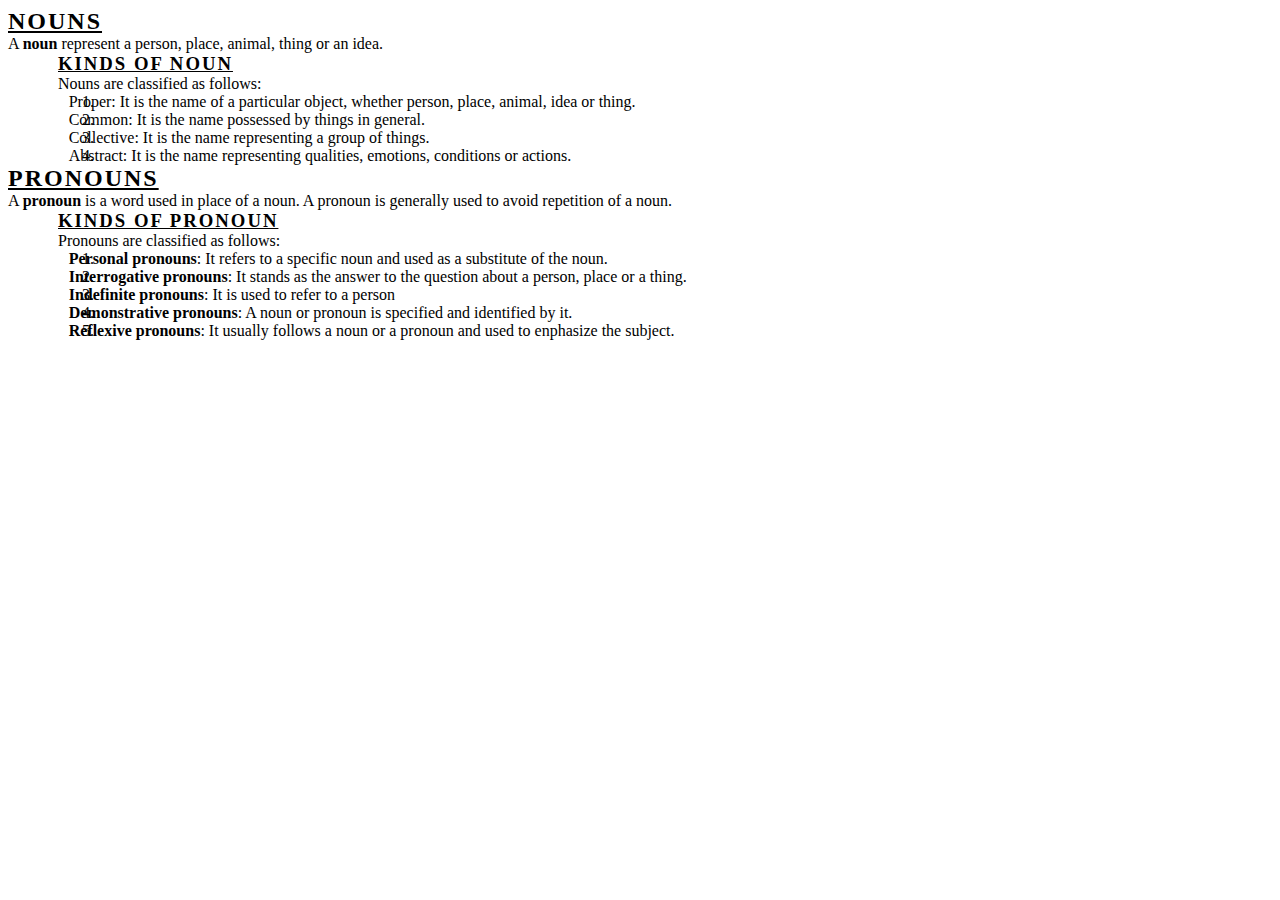
<file: BT - Hien thi Text/index.html>
<!DOCTYPE html>
<html lang="en">
<head>
    <meta charset="UTF-8">
    <meta name="viewport" content="width=device-width, initial-scale=1.0">
    <title>English Grammar</title>
    <link rel="stylesheet" href="/BT - Hien thi Text/style.css">
</head>
<body>
    <h2 class="section">nouns</h2>
    <p class="section">A <b>noun</b> represent a person, place, animal, thing or an idea.</p>
    <h3 class="sub_section">kinds of noun</h3>
    <p class="sub_section">Nouns are classified as follows:</p>
    <ol class="sub_section">
        <li class="sub_section">Proper: It is the name of a particular object, whether person, place, animal, idea or thing.</li>
        <li class="sub_section">Common: It is the name possessed by things in general.</li>
        <li class="sub_section">Collective: It is the name representing a group of things.</li>
        <li class="sub_section">Abstract: It is the name representing qualities, emotions, conditions or actions.</li>
    </ol>

    <h2 class="section">pronouns</h2>
    <p class="section">A <b>pronoun</b> is a word used in place of a noun. A pronoun is generally used to avoid repetition of a noun.</p>
    <h3 class="sub_section">kinds of pronoun</h3>
    <p class="sub_section">Pronouns are classified as follows:</p>
    <ol class="sub_section">
        <li class="sub_section"><b>Personal pronouns</b>: It refers to a specific noun and used as a substitute of the noun.</li>
        <li class="sub_section"><b>Interrogative pronouns</b>: It stands as the answer to the question about a person, place or a thing.</li>
        <li class="sub_section"><b>Indefinite pronouns</b>: It is used to refer to a person</li>
        <li class="sub_section"><b>Demonstrative pronouns</b>: A noun or pronoun is specified and identified by it.</li>
        <li class="sub_section"><b>Reflexive pronouns</b>: It usually follows a noun or a pronoun and used to enphasize the subject.</li>
    </ol>
</body>
</html>
</file>
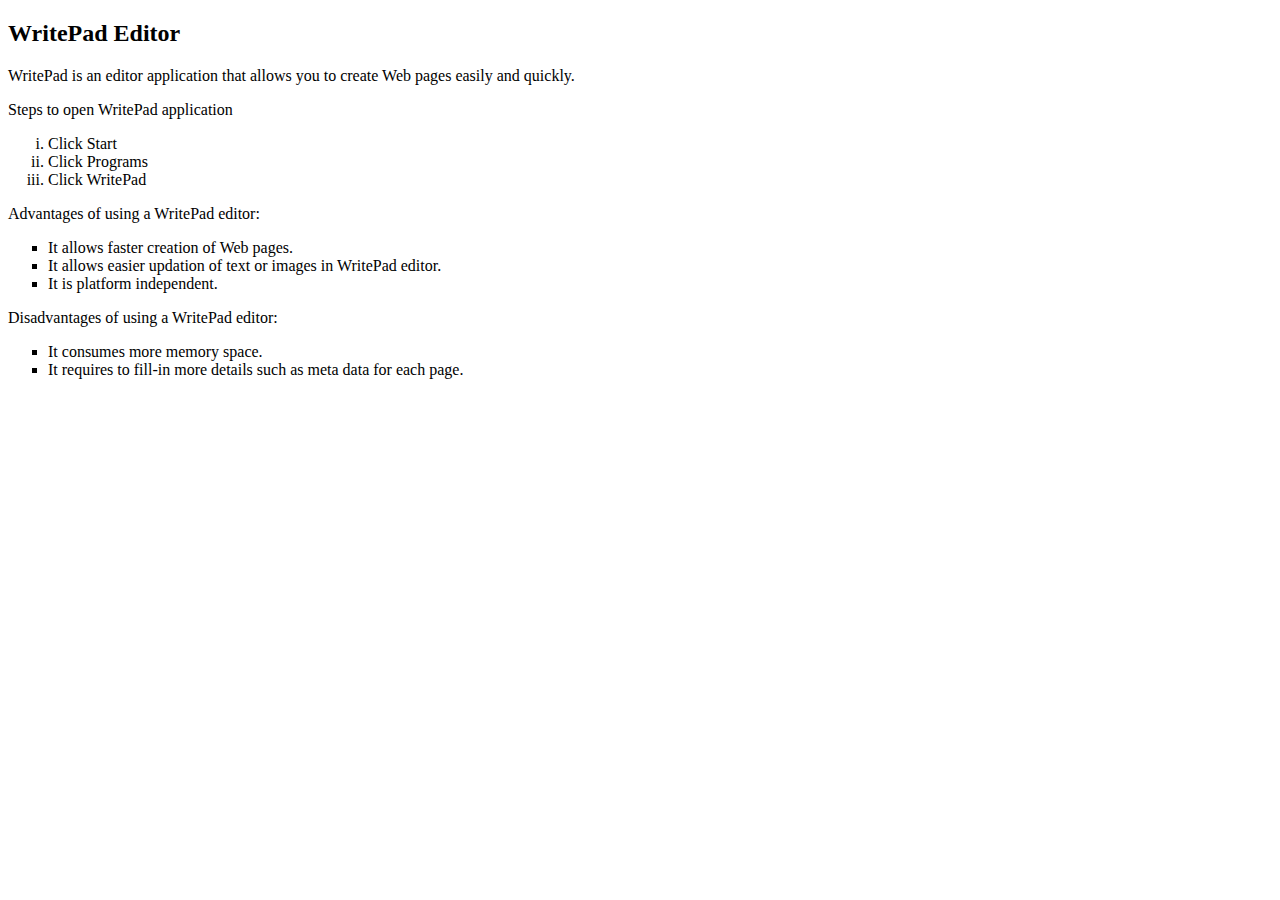
<file: BT - On tap table/bai1.html>
<!DOCTYPE html>
<html lang="en">
<head>
    <meta charset="UTF-8">
    <meta name="viewport" content="width=device-width, initial-scale=1.0">
    <title>WritePad Editor</title>
</head>
<body>
    <h2>WritePad Editor</h2>
    <p>WritePad is an editor application that allows you to create Web pages easily and quickly.</p>
    <p>Steps to open WritePad application</p>
    <ol style="list-style-type: lower-roman;">
        <li>Click Start</li>
        <li>Click Programs</li>
        <li>Click WritePad</li>
    </ol>
    <p>Advantages of using a WritePad editor:</p>
    <ul style="list-style-type: square;">
        <li>It allows faster creation of Web pages.</li>
        <li>It allows easier updation of text or images in WritePad editor.</li>
        <li>It is platform independent.</li>
    </ul>
    <p>Disadvantages of using a WritePad editor:</p>
    <ul style="list-style-type: square;">
        <li>It consumes more memory space.</li>
        <li>It requires to fill-in more details such as meta data for each page.</li>
    </ul>
</body>
</html>
</file>
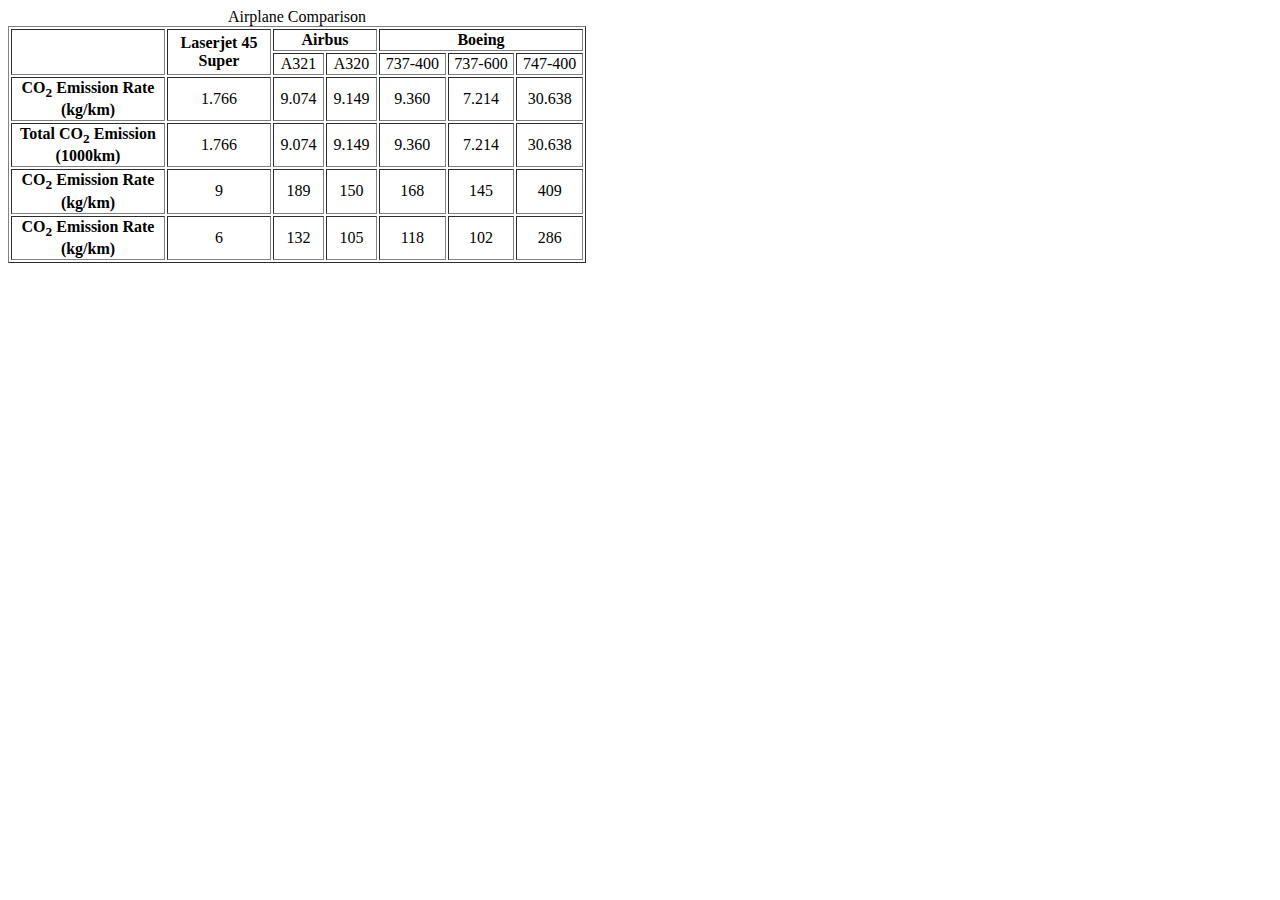
<file: BT - On tap table/bai2.html>
<!DOCTYPE html>
<html lang="en">
<head>
    <meta charset="UTF-8">
    <meta name="viewport" content="width=device-width, initial-scale=1.0">
    <title>Table</title>
</head>
<body>
    <table border = "1" style="text-align: center;">
        <caption>Airplane Comparison</caption>
        <tr>
            <th rowspan="2" style="width: 150px;"></th>
            <th rowspan="2" style="width: 100px;">Laserjet 45 Super</th>
            <th colspan="2" style="width: 100px;">Airbus</th>
            <th colspan="3" style="width: 200px;">Boeing</th>
        </tr>
        <tr>
            <td>A321</td>
            <td>A320</td>
            <td>737-400</td>
            <td>737-600</td>
            <td>747-400</td>
        </tr>
        <tr>
            <td style="font-weight: bold;">CO<sub>2</sub> Emission Rate (kg/km)</td>
            <td>1.766</td>
            <td>9.074</td>
            <td>9.149</td>
            <td>9.360</td>
            <td>7.214</td>
            <td>30.638</td>
        </tr>
        <tr>
            <td style="font-weight: bold;">Total CO<sub>2</sub> Emission (1000km)</td>
            <td>1.766</td>
            <td>9.074</td>
            <td>9.149</td>
            <td>9.360</td>
            <td>7.214</td>
            <td>30.638</td>
        </tr>
        <tr>
            <td style="font-weight: bold;">CO<sub>2</sub> Emission Rate (kg/km)</td>
            <td>9</td>
            <td>189</td>
            <td>150</td>
            <td>168</td>
            <td>145</td>
            <td>409</td>
        </tr>
        <tr>
            <td style="font-weight: bold;">CO<sub>2</sub> Emission Rate (kg/km)</td>
            <td>6</td>
            <td>132</td>
            <td>105</td>
            <td>118</td>
            <td>102</td>
            <td>286</td>
        </tr>
    </table>
</body>
</html>
</file>
<file: BT - Hien thi Text/style.css>
.section {
    margin: 0 auto;
}

.sub_section {
    text-indent: -2.5%;
    margin: auto;
}

body > .sub_section {
    text-indent: 0;
    margin-left: 50px;
}

h2, h3 {
    margin-left: 50px;
    letter-spacing: 2px;
    text-decoration: underline;
    text-transform: uppercase;
}
</file>
